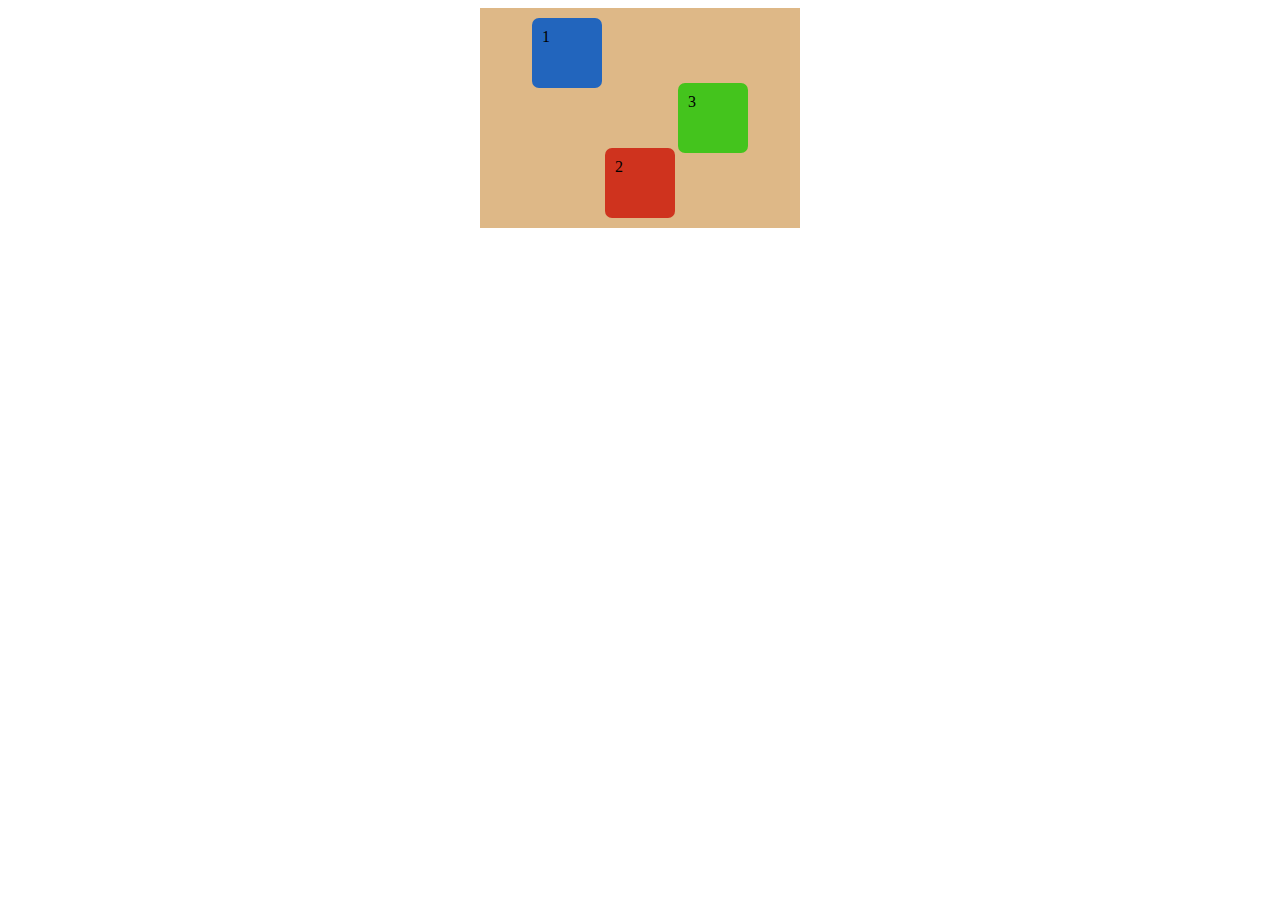
<file: exemplos/flexbox/index.html>
<!DOCTYPE html>
<html lang="en">
<head>
    <meta charset="UTF-8">
    <meta name="viewport" content="width=device-width, initial-scale=1.0">
    <link rel="stylesheet" href="style.css">
    <title>Document</title>
</head>
<body>
    <div class="container">
        <div class="bloco-1">1</div>
        <div class="bloco-2">2</div>
        <div class="bloco-3">3</div>
        <!-- <div class="bloco-1">4</div>
        <div class="bloco-2">5</div>
        <div class="bloco-3">6</div>
        <div class="bloco-1">7</div>
        <div class="bloco-2">8</div>
        <div class="bloco-3">9</div>
        <div class="bloco-1">10</div>
        <div class="bloco-2">11</div>
        <div class="bloco-3">12</div> -->
        
    </div>
</body>
</html>
</file>
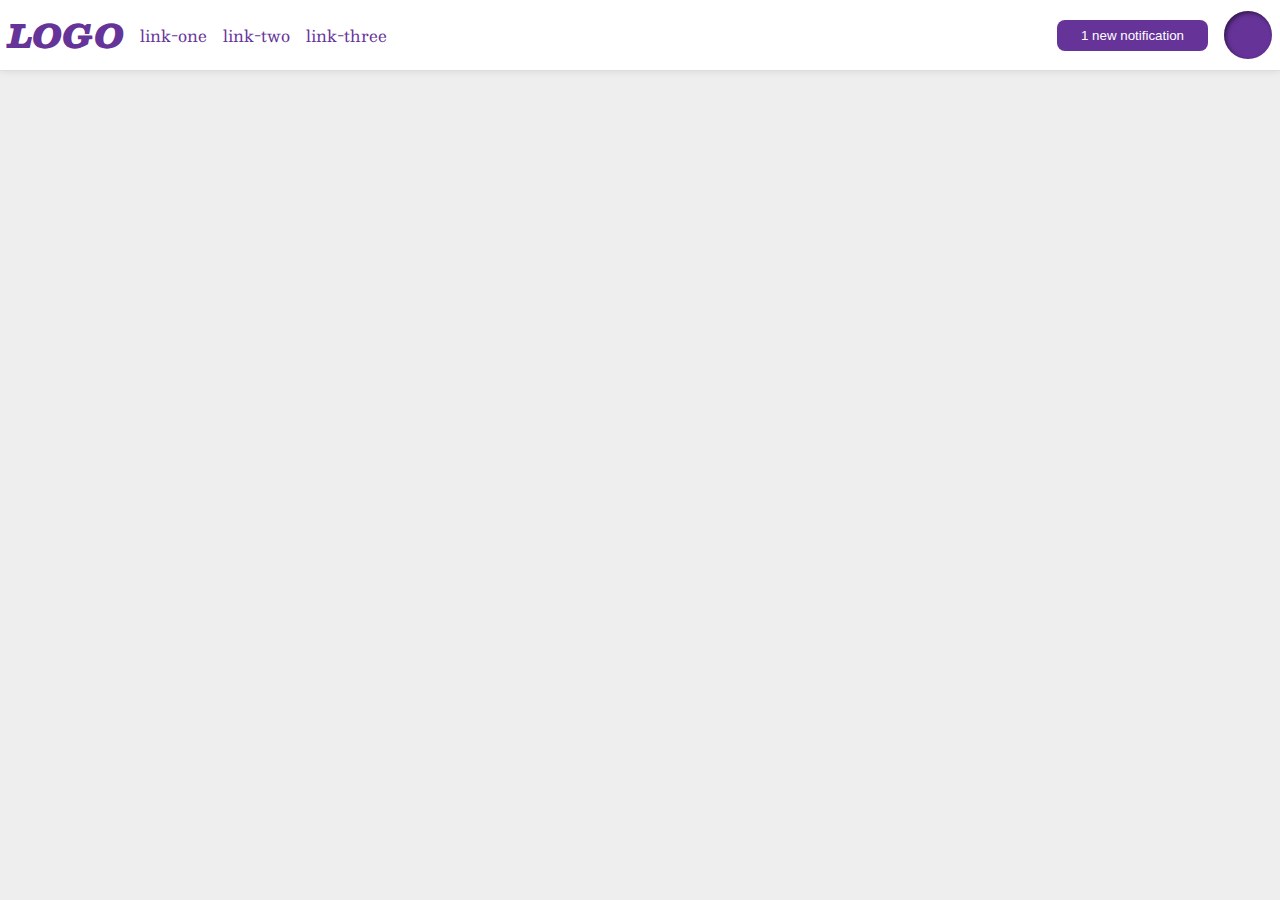
<file: flex/03-flex-header-2/index.html>
<!DOCTYPE html>
<html lang="en">
  <head>
    <meta charset="UTF-8">
    <meta http-equiv="X-UA-Compatible" content="IE=edge">
    <meta name="viewport" content="width=device-width, initial-scale=1.0">
    <title>Flex Header 2</title>
    <link rel="stylesheet" href="style.css">
  </head>
  <body>
    <div class="header">
      <div class="left">
        <div class="logo">
          LOGO
        </div>
        <ul class="links">
          <li><a href="google.com">link-one</a></li>
          <li><a href="google.com">link-two</a></li>
          <li><a href="google.com">link-three</a></li>
        </ul>
      </div>
      <div class="right">
        <button class="notifications">
          1 new notification
        </button>
        <div class="profile-image"></div>
      </div>
    </div>
  </body>
</html>
</file>
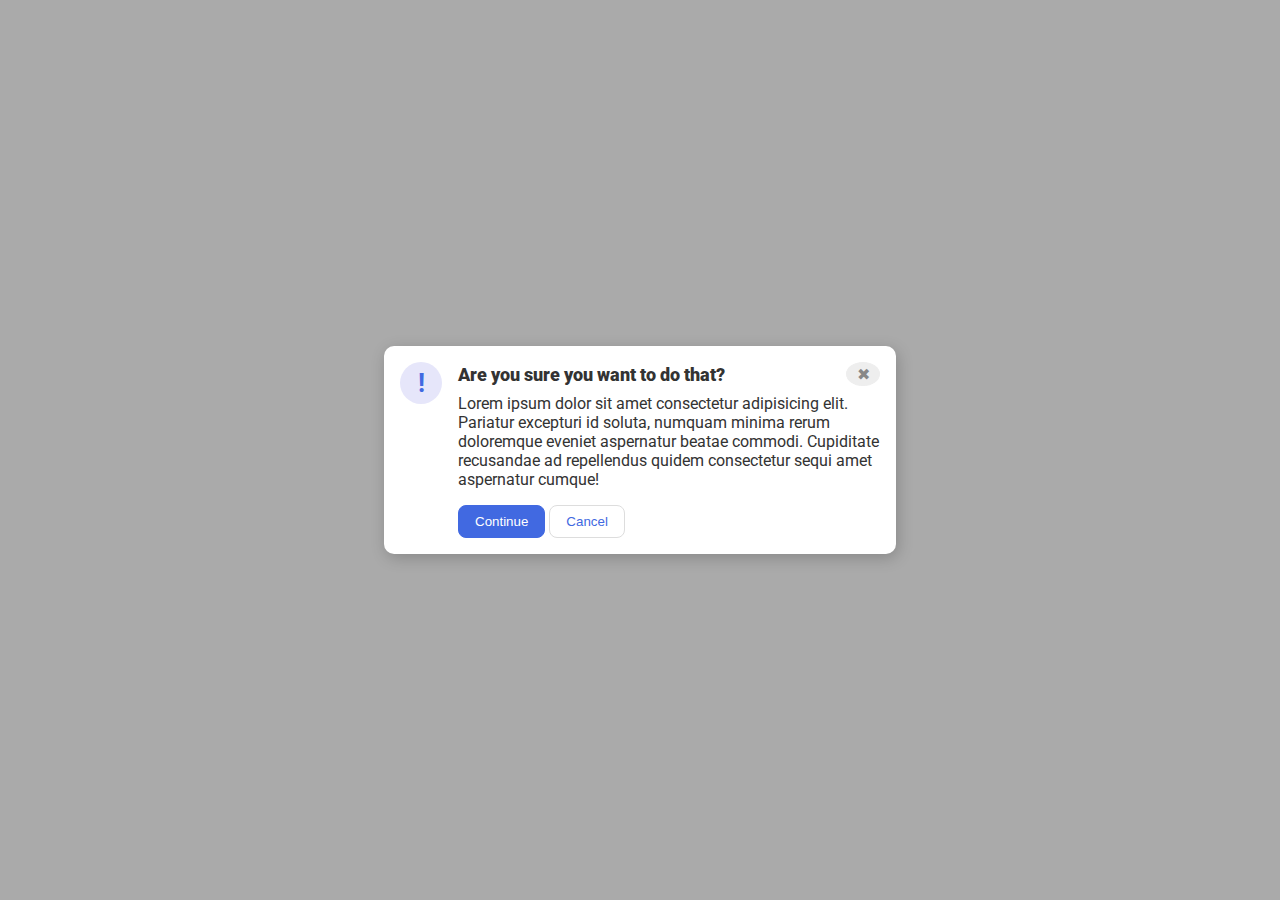
<file: flex/05-flex-modal/index.html>
<!DOCTYPE html>
<html lang="en">
  <head>
    <meta charset="UTF-8">
    <meta http-equiv="X-UA-Compatible" content="IE=edge">
    <meta name="viewport" content="width=device-width, initial-scale=1.0">
    <link rel="stylesheet" href="style.css">
    <title>Modal</title>
  </head>
  <body>
    <div class="modal">
        <div class="icon">!</div>
      <div class="container">
        <div class="header"><strong>Are you sure you want to do that?</strong>
          <button class="close-button">✖</button>
        </div>
        <div class="text">Lorem ipsum dolor sit amet consectetur adipisicing elit. Pariatur excepturi id soluta, numquam minima rerum doloremque eveniet aspernatur beatae commodi. Cupiditate recusandae ad repellendus quidem consectetur sequi amet aspernatur cumque!</div>
        <button class="continue">Continue</button>
        <button class="cancel">Cancel</button>
      </div>
    </div>
  </body>
</html>
</file>
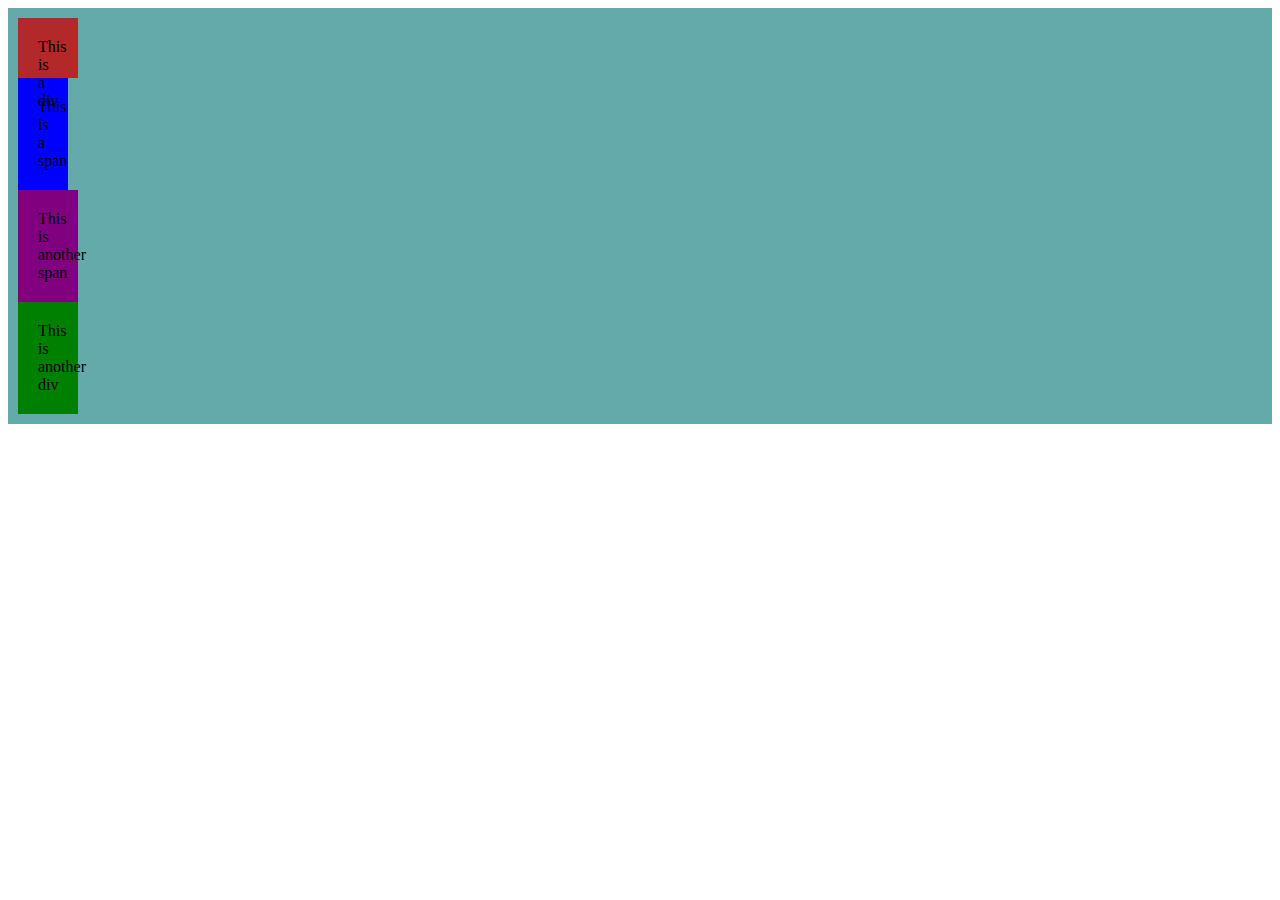
<file: exemplos/box-model.HTML>
<!DOCTYPE html>
<html lang="en">
<head>
    <meta charset="UTF-8">
    <meta name="viewport" content="width=device-width, initial-scale=1.0">
    <link rel="stylesheet" href="style.css">
    <title>Document</title>
</head>
<body>
    <div class="parent">
    <div id="id-1">This is a div</div>
    <span id="span-1">This is a span</span>
    <!-- <img id="img" src="6968fc782c0d5b1e16b6248d934a3430.jpg" alt="lobo_d0_gato_de_botas"> -->
    <span id="span-2">This is another span</span>
    <div id="id-2">This is another div</div>
    </div>
</body>
</html>
</file>
<file: exemplos/flexbox/style.css>
.container {
    display: flex; /*Para indentificar que a tag será o container flexbox*/
    flex-direction: row; /* Qual é a direção do eixo (row or column) */
    justify-content: center; /*Para alinhar o os elementos do eixo principal*/
    flex-wrap: nowrap; /* para decidir se os elementos irá para a linha de baixo*/
    align-items: center;
    align-content: center; /*Para alinhar os elementos no eixo perpendicular */
    gap: 3px; /* Espaço entre os elementos (linha e coluna).*/

    background-color: burlywood;
    padding: 10px;
    width: 300px;
    height: 200px;
    margin: 0 auto;
}

.bloco-1, .bloco-2, .bloco-3 {
    padding: 10px;
    width: 50px;
    height: 50px;
    border-radius: 10%;
}

.bloco-1 {
    background-color: rgb(34, 101, 189);
    order: 0;
    flex-grow: 0;
    flex-shrink: 1;
    flex-basis: auto;
    align-self: flex-start;
}

.bloco-2 {
    background-color: rgb(207, 51, 30);
    order: 0;
    flex-grow: 0;
    flex-shrink: 1;
    flex-basis: auto;
    align-self: flex-end;
}

.bloco-3 {
    background-color: rgb(68, 196, 29);
    order: 0;
    flex-grow: 0;
    flex-shrink: 1;
    flex-basis: auto;
}
</file>
<file: flex/03-flex-header-2/style.css>
/* this is some magical font-importing.  
you'll learn about it later. */
@import url('https://fonts.googleapis.com/css2?family=Besley:ital,wght@0,400;1,900&display=swap');

body {
  margin: 0;
  background: #eee;
  font-family: Besley, serif;
}

.header {
  display: flex;
  justify-content: space-between;
  padding: 8px;
  background: white;
  border-bottom: 1px solid #ddd;
  box-shadow: 0 0 8px rgba(0,0,0,.1);
}

.profile-image {
  background: rebeccapurple;
  box-shadow: inset 2px 2px 4px rgba(0,0,0,.5);
  border-radius: 50%;
  width: 48px;
  height: 48px;
}

.logo {
  color: rebeccapurple;
  font-size: 32px;
  font-weight: 900;
  font-style: italic;
}

button {
  border: none;
  border-radius: 8px;
  background: rebeccapurple;
  color: white;
  padding: 8px 24px;
}

a {
  /* this removes the line under our links */
  text-decoration: none;
  color: rebeccapurple;
}

ul {
  display: flex;
  margin: 0px;
  padding: 0px;
  gap: 16px;
  list-style-type: none;
}

.left, .right {
  display: flex;
  align-items: center;
  flex-wrap: nowrap;
  gap: 16px;
}
</file>
<file: flex/05-flex-modal/style.css>
@import url('https://fonts.googleapis.com/css2?family=Roboto:wght@400;700&display=swap');

html, body {
  height: 100%;
}

body {
  font-family: Roboto, sans-serif;
  margin: 0;
  background: #aaa;
  color: #333;
  /* I'll give you this one for free lol */
  display: flex;
  align-items: center;
  justify-content: center;
}

.modal {
  background: white;
  width: 480px;
  border-radius: 10px;
  box-shadow: 2px 4px 16px rgba(0,0,0,.2);
  display: flex;
  padding: 16px;
  gap: 16px;
}

.icon {
  color: royalblue;
  font-size: 26px;
  font-weight: 700;
  background: lavender;
  width: 42px;
  height: 42px;
  border-radius: 50%;
  display: flex;
  align-items: center;
  justify-content: center;
  flex-shrink: 0;
}

.container-icon {
  display: flex;
  background-color: #aaa;
  flex-direction: column;
  align-items: flex-start;
  justify-content: flex-start;
}

.header {
  display: flex;
  align-items: center;
  justify-content: space-between;
  font-size: 18px;
  font-weight: 700;
  margin-bottom: 8px;
}

.text {
  margin-bottom: 16px;
}

.container-bottom {
  display: flex;
  gap: 10px;
}

.close-button {
  background: #eee;
  border-radius: 50%;
  color: #888;
  font-weight: 400;
  font-size: 16px;
  height: 24px;
  width: 24px;
  display: flex;
  align-items: center;
  justify-content: center;
  border: 1px solid #eee;
  flex-shrink: 0px;
}

button {
  cursor: pointer;
  padding: 8px 16px;
  border-radius: 8px;
}

button.continue {
  background: royalblue;
  border: 1px solid royalblue;
  color: white;
}

button.cancel {
  background: white;
  border: 1px solid #ddd;
  color: royalblue;
}
</file>
<file: exemplos/style.css>
body { 
    background-color: rgb(255, 255, 255);
    color: rgb(0, 0, 0);
}

.parent {
    justify-content: flex-start;
    background-color: rgb(101, 170, 170);
    padding: 10px;
}

#id-1 {
    /* display: block; */
    background-color: rgb(179, 40, 40);
    padding: 20px;
    height: 20px;
    width: 20px;
}

#id-2 {
    background-color: green;
    padding: 20px;
    width: 20px;
}

#img {
    height: 200px;
}

#span-1 {
    background-color: blue;
    padding: 20px;
    width: 10px;
    display: block;
}

#span-2 {
    display: block;
    background-color: purple;
    padding: 20px;
    width: 20px;
}
</file>
